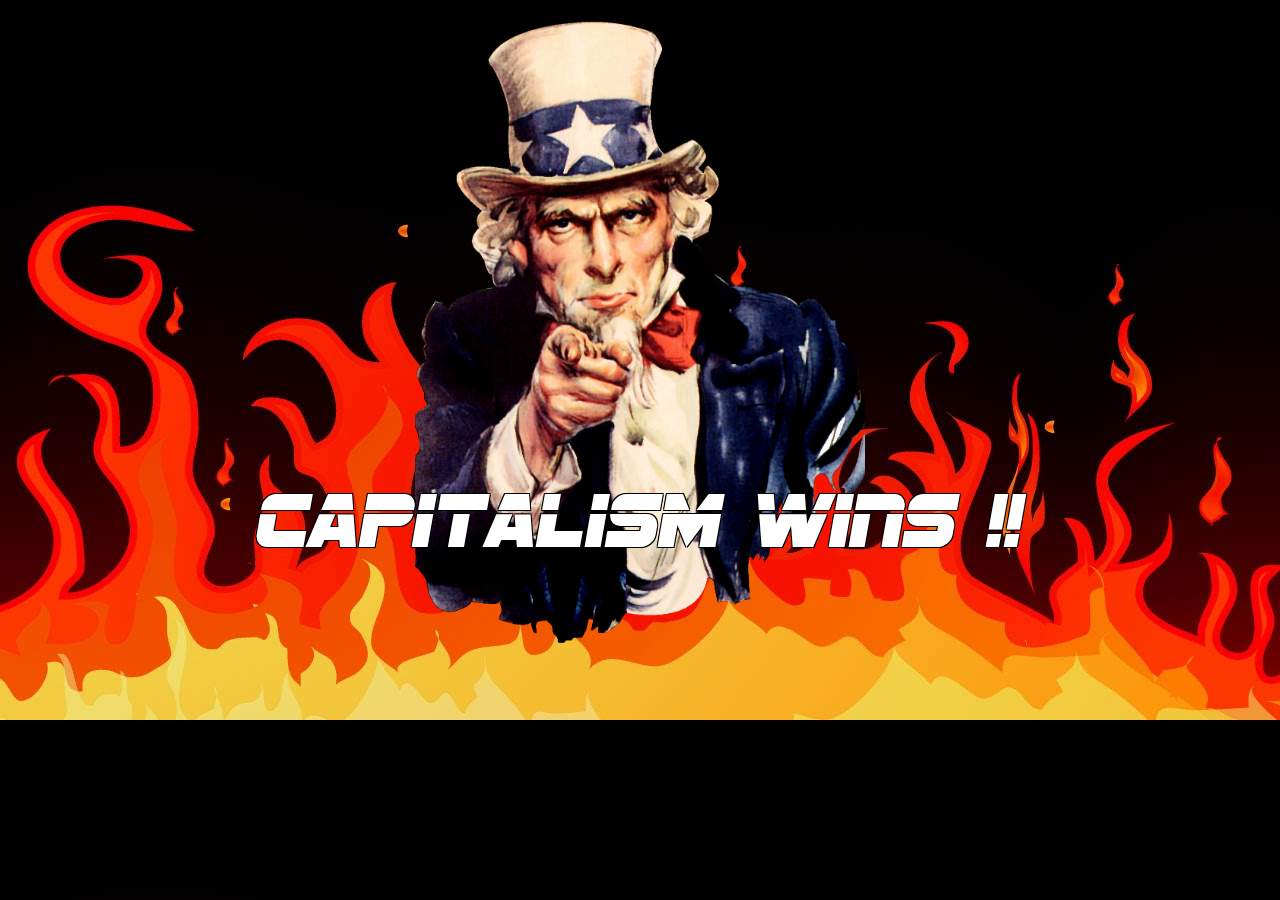
<file: lose.html>
<!DOCTYPE html>
<html>

<head>
  <meta charset="utf-8">
  <title>You against Capitalism</title>
  <link rel="stylesheet" href="css/lose.css">
  <link rel="stylesheet" href="css/animate.css">
  <script type="text/javascript" src="js/sounds.js"></script>
  <script type="text/javascript" src="js/lose.js"></script>

</head>

<body>


  <div class="containerSam">


    <div id="sam">
    </div>

    <div class="shake animated text">

      <p>Capitalism wins !!</p>
    </div>

  </div>

</body>

</html>
</file>
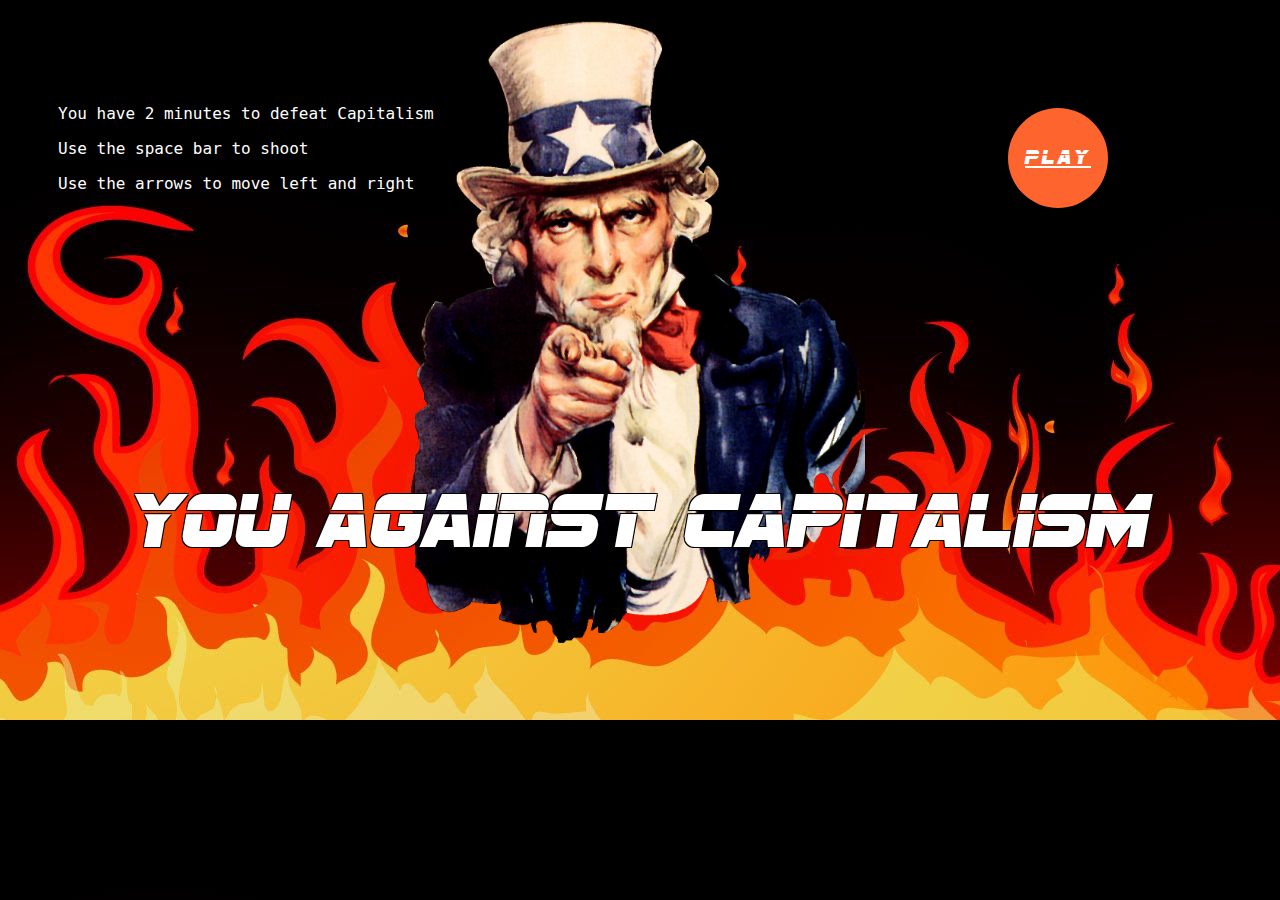
<file: start.html>
<!DOCTYPE html>
<html>
  <head>
    <meta charset="utf-8">
    <title>Start game</title>
    <link rel="stylesheet" href="css/start.css">
    <link rel="stylesheet" href="css/animate.css">
  <script type="text/javascript" src="js/sounds.js"></script>
  <script type="text/javascript" src="js/start.js"></script>

    </head>
  <body>


<div class="containerSam">


<div class="instructions">
  <p>You have 2 minutes to defeat Capitalism</p>
  <p>Use the space bar to shoot</p>
  <p>Use the arrows to move left and right</p>
  </div>
    <div id="sam">
    </div>
    <div class='container'>
    <span class='pulse-button'><a href="index.html">Play</a></span>
  </div>
    <div class="shake animated text">

    <p>You against Capitalism</p>  </div>

    </div>
    <!-- <a href="index.html" target="_blank"><span>a</span></a> -->
<!-- <audio src="" id="soundSam"> -->
  </body>
</html>
</file>
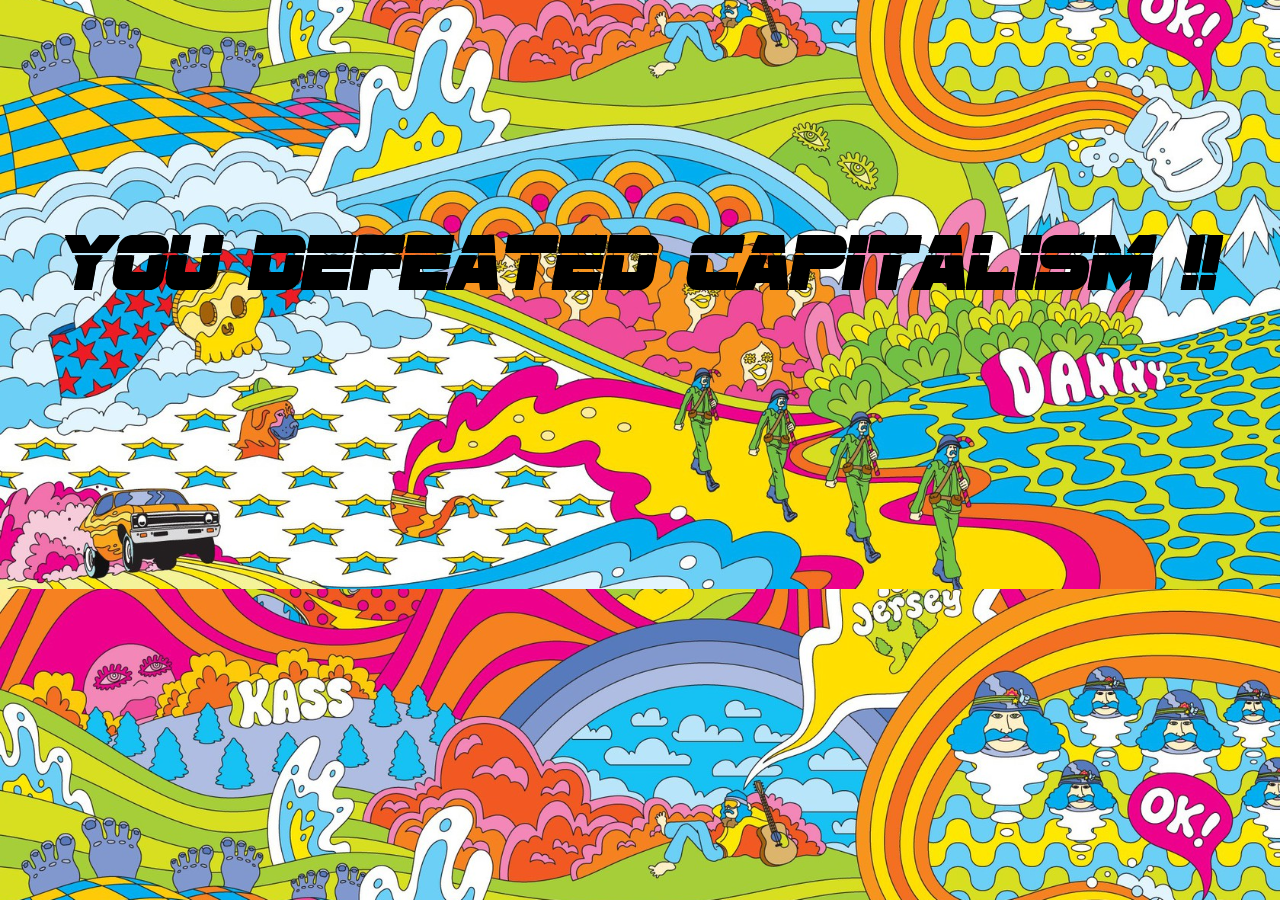
<file: win.html>
<!DOCTYPE html>
<html>

<head>
  <meta charset="utf-8">
  <title>You against Capitalism</title>
  <link rel="stylesheet" href="css/win.css">
  <link rel="stylesheet" href="css/animate.css">
  <script type="text/javascript" src="js/sounds.js"></script>
    <script type="text/javascript" src="js/win.js"></script>
</head>

<body>
  <div class="containerWin">

    <div class="shake animated text">
      <p>You defeated Capitalism !!</p>
    </div>

  </div>

</body>

</html>
</file>
<file: css/lose.css>
@font-face {
   font-family: "Sport";
   src: url("../SFSportsNight.ttf");
 }

 body {
   background-image: url(../img/fire.jpg);
 }

 .containerSam {
   position: relative;
   display: flex;
   flex-flow: column;
   align-items: center;
 }

 #sam {
   background-image: url("../img/sam.png");
   background-size: cover;
   background-position: center;
   background-repeat: no-repeat;
   width: 450px;
   height: 650px;
   z-index: 1;
 }

 .text {
   font-family: Sport;
   color: white;
   text-shadow: -1px -1px 0 #000, 1px -1px 0 #000, -1px 1px 0 #000, 1px 1px 0 #000;
   position: absolute;
   margin-top: 400px;
   font-size: 80px;
   z-index: 2;
 }
</file>
<file: css/start.css>
@font-face {
  font-family: "Sport";
  src: url("../SFSportsNight.ttf");
}

body {
  background-image: url(../img/fire.jpg);
}

.containerSam {
  position: relative;
  display: flex;
  flex-flow: column;
  align-items: center;
}

#sam {
  /*position: relative;*/
  background-image: url("../img/sam.png");
  background-size: cover;
  background-position: center;
  background-repeat: no-repeat;
  width: 450px;
  height: 650px;
  z-index: 1;
}

.text {
  font-family: Sport;
  color: white;
  text-shadow: -1px -1px 0 #000, 1px -1px 0 #000, -1px 1px 0 #000, 1px 1px 0 #000;
  position: absolute;
  margin-top: 400px;
  font-size: 80px;
  z-index: 2;
}

@import "compass/css3";
.pulse-button {
  display: inline;
  float: right;
  position: absolute;
  top: 150px;
  left: 1050px;
  margin-left: -50px;
  margin-top: -50px;
  width: 100px;
  height: 100px;
  font-size: 1.3em;
  font-weight: light;
  font-family: Sport;
  /*font-family: 'Trebuchet MS', sans-serif;*/
  text-transform: uppercase;
  text-align: center;
  line-height: 100px;
  letter-spacing: 3px;
  color: white;
  border: none;
  border-radius: 50%;
  background: #FE642E;
  cursor: pointer;
  box-shadow: 0 0 0 0 rgba(#5a99d4, .5);
  -webkit-animation: pulse 1.5s infinite;
}

.pulse-button:hover {
  -webkit-animation: none;
}

@-webkit-keyframes pulse {
  0% {
    @include transform(scale(.9));
  }
  70% {
    @include transform(scale(1));
    box-shadow: 0 0 0 50px rgba(#5a99d4, 0);
  }
  100% {
    @include transform(scale(.9));
    box-shadow: 0 0 0 0 rgba(#5a99d4, 0);
  }
}

a {
  color: white;
}

.instructions {
  display: inline;
  float: right;
  position: absolute;
  top: 80px;
  left: 50px;
  color: White;
  font-family: monospace;
  font-size: 16px;
}
</file>
<file: css/win.css>
@font-face {
  font-family: "Sport";
  src: url("../SFSportsNight.ttf");
}

body {
  margin: 0px;
  background-image: url(../img/win.jpg);
  background-size: cover;
  background-position: center;
}

.text {
  font-family: Sport;
  display: flex;
  align-items: center;
  justify-content: center;
  color: black;
  text-shadow: -1px -1px 0 #000, 1px -1px 0 #000, -1px 1px 0 #000, 1px 1px 0 #000;
  margin-top: 150px;
  font-size: 80px;
  z-index: 2;
}

@import "compass/css3";
@-webkit-keyframes pulse {
  0% {
    @include transform(scale(.9));
  }
  70% {
    @include transform(scale(1));
    box-shadow: 0 0 0 50px rgba(#5a99d4, 0);
  }
  100% {
    @include transform(scale(.9));
    box-shadow: 0 0 0 0 rgba(#5a99d4, 0);
  }
}
</file>
